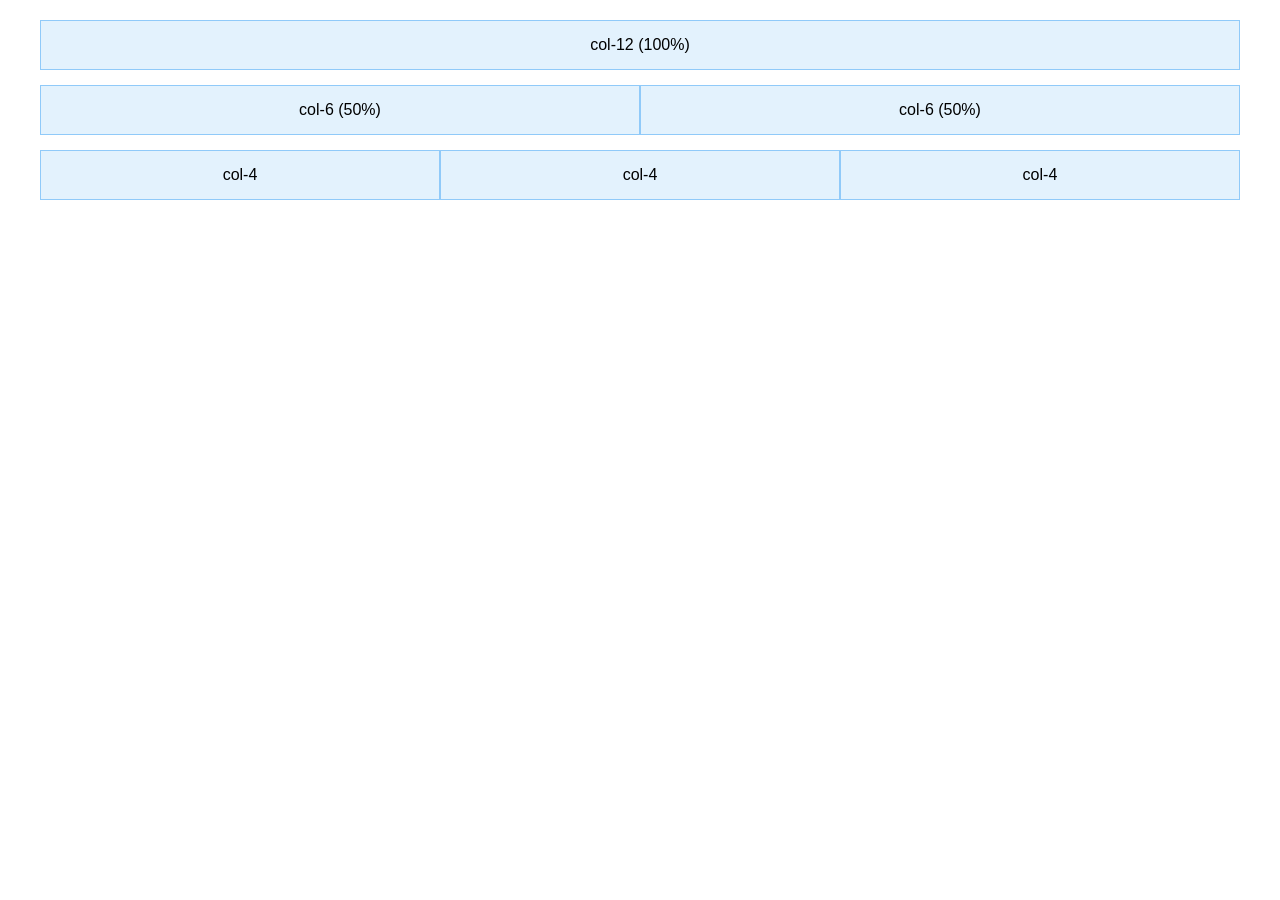
<file: opdracht-1A/index.html>
<!DOCTYPE html>
<html lang="nl">
<head>
    <meta charset="UTF-8">
    <meta name="viewport" content="width=device-width, initial-scale=1.0">
    <title>Opdracht 1a - Grid Systeem</title>
    <link rel="stylesheet" href="style.css">
</head>
<body>

    <div class="container">
        <!-- Voorbeeld van rijen en kolommen -->
        <div class="row">
            <div class="col-12">col-12 (100%)</div>
        </div>
        <div class="row">
            <div class="col-6">col-6 (50%)</div>
            <div class="col-6">col-6 (50%)</div>
        </div>
        <div class="row">
            <div class="col-4">col-4</div>
            <div class="col-4">col-4</div>
            <div class="col-4">col-4</div>
        </div>
    </div>

</body>
</html>
</file>
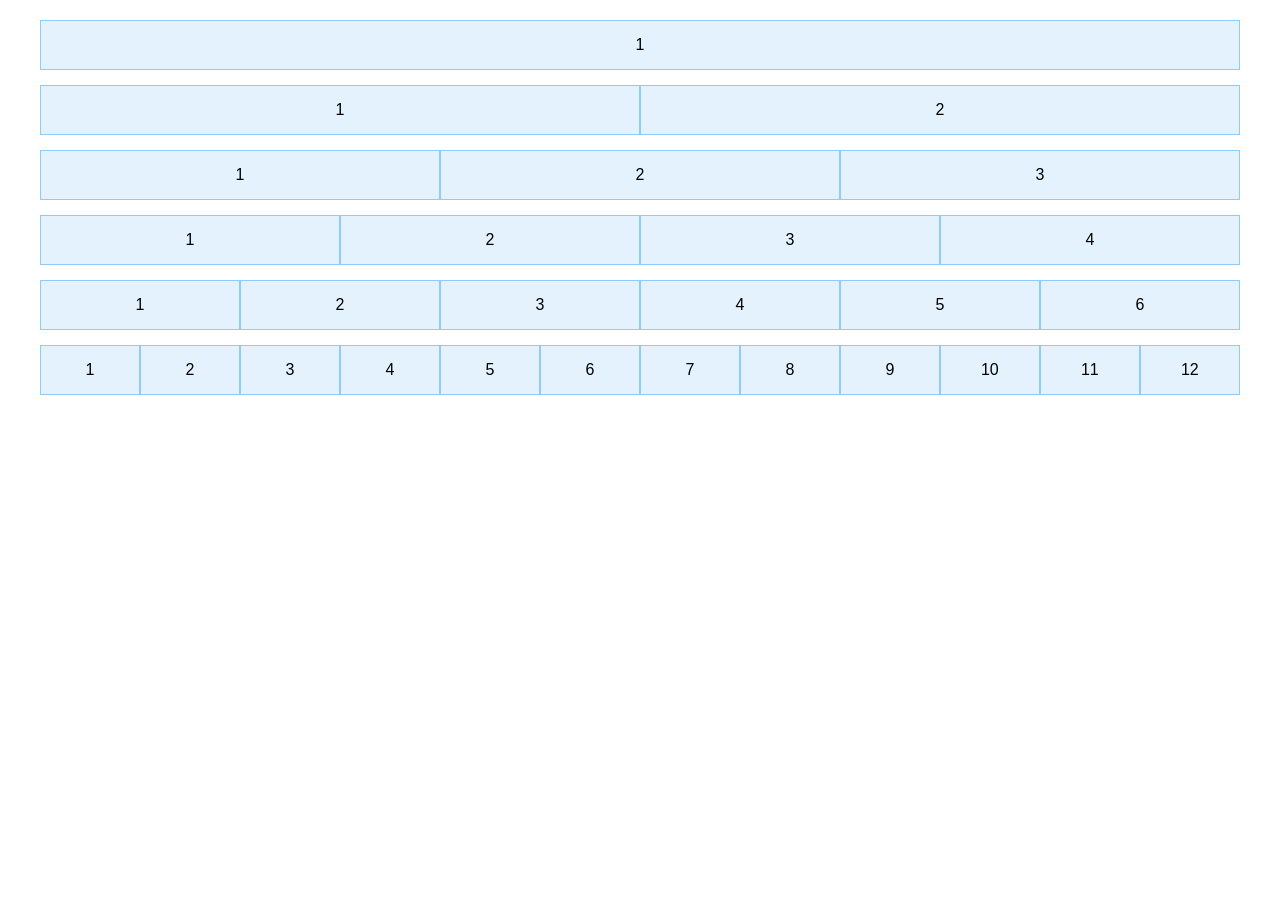
<file: opdracht-1B/index.html>
<!DOCTYPE html>
<html lang="nl">
<head>
    <meta charset="UTF-8">
    <meta name="viewport" content="width=device-width, initial-scale=1.0">
    <title>Opdracht 1b - Grid Piramide</title>
    <link rel="stylesheet" href="style.css">
</head>
<body>
    <div class="container">
        <div class="row">
            <div class="col-12">1</div>
        </div>
        <div class="row">
            <div class="col-6">1</div>
            <div class="col-6">2</div>
        </div>
        <div class="row">
            <div class="col-4">1</div>
            <div class="col-4">2</div>
            <div class="col-4">3</div>
        </div>
        <div class="row">
            <div class="col-3">1</div>
            <div class="col-3">2</div>
            <div class="col-3">3</div>
            <div class="col-3">4</div>
        </div>
        <div class="row">
            <div class="col-2">1</div>
            <div class="col-2">2</div>
            <div class="col-2">3</div>
            <div class="col-2">4</div>
            <div class="col-2">5</div>
            <div class="col-2">6</div>
        </div>
        <div class="row">
            <div class="col-1">1</div>
            <div class="col-1">2</div>
            <div class="col-1">3</div>
            <div class="col-1">4</div>
            <div class="col-1">5</div>
            <div class="col-1">6</div>
            <div class="col-1">7</div>
            <div class="col-1">8</div>
            <div class="col-1">9</div>
            <div class="col-1">10</div>
            <div class="col-1">11</div>
            <div class="col-1">12</div>
        </div>
    </div>
</body>
</html>
</file>
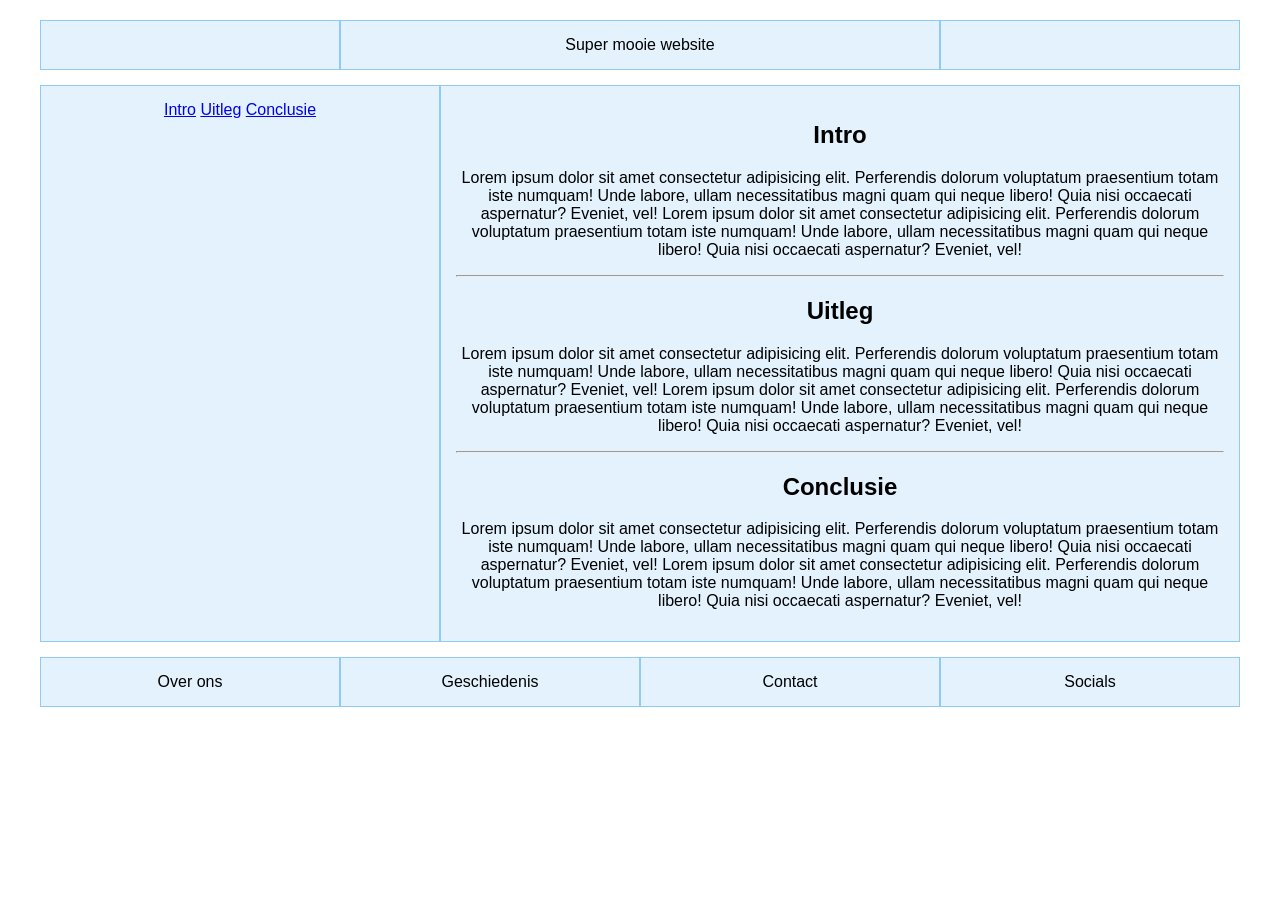
<file: opdracht-1C/index.html>
﻿<!DOCTYPE html>
<html lang="nl">
<head>
    <meta charset="UTF-8">
    <meta name="viewport" content="width=device-width, initial-scale=1.0">
    <title>Opdracht 1c - Grid Website Layout</title>
    <link rel="stylesheet" href="style.css">
</head>
<body>
    <div class="container">
        <div class="row">
            <div class="col-3">
                <div class="box"> </div>
            </div>
            <div class="col-6">
                <div class="box header-title">Super mooie website</div>
            </div>
            <div class="col-3">
                <div class="box"> </div>
            </div>
        </div>

        <div class="row">
            <div class="col-4">
                <div class="box sidebar-nav">
                    <a href="#intro">Intro</a>
                    <a href="#uitleg">Uitleg</a>
                    <a href="#conclusie">Conclusie</a>
                </div>
            </div>
            <div class="col-8">
                <div class="box">
                    <section id="intro" class="content-section">
                        <h2>Intro</h2>
                        <p>Lorem ipsum dolor sit amet consectetur adipisicing elit. Perferendis dolorum voluptatum praesentium totam iste numquam! Unde labore, ullam necessitatibus magni quam qui neque libero! Quia nisi occaecati aspernatur? Eveniet, vel! Lorem ipsum dolor sit amet consectetur adipisicing elit. Perferendis dolorum voluptatum praesentium totam iste numquam! Unde labore, ullam necessitatibus magni quam qui neque libero! Quia nisi occaecati aspernatur? Eveniet, vel!</p>
                    </section>

                    <hr>

                    <section id="uitleg" class="content-section">
                        <h2>Uitleg</h2>
                        <p>Lorem ipsum dolor sit amet consectetur adipisicing elit. Perferendis dolorum voluptatum praesentium totam iste numquam! Unde labore, ullam necessitatibus magni quam qui neque libero! Quia nisi occaecati aspernatur? Eveniet, vel! Lorem ipsum dolor sit amet consectetur adipisicing elit. Perferendis dolorum voluptatum praesentium totam iste numquam! Unde labore, ullam necessitatibus magni quam qui neque libero! Quia nisi occaecati aspernatur? Eveniet, vel!</p>
                    </section>

                    <hr>

                    <section id="conclusie" class="content-section">
                        <h2>Conclusie</h2>
                        <p>Lorem ipsum dolor sit amet consectetur adipisicing elit. Perferendis dolorum voluptatum praesentium totam iste numquam! Unde labore, ullam necessitatibus magni quam qui neque libero! Quia nisi occaecati aspernatur? Eveniet, vel! Lorem ipsum dolor sit amet consectetur adipisicing elit. Perferendis dolorum voluptatum praesentium totam iste numquam! Unde labore, ullam necessitatibus magni quam qui neque libero! Quia nisi occaecati aspernatur? Eveniet, vel!</p>
                    </section>
                </div>
            </div>
        </div>

        <div class="row">
            <div class="col-3">
                <div class="box">Over ons</div>
            </div>
            <div class="col-3">
                <div class="box">Geschiedenis</div>
            </div>
            <div class="col-3">
                <div class="box">Contact</div>
            </div>
            <div class="col-3">
                <div class="box">Socials</div>
            </div>
        </div>
    </div>
</body>
</html>
</file>
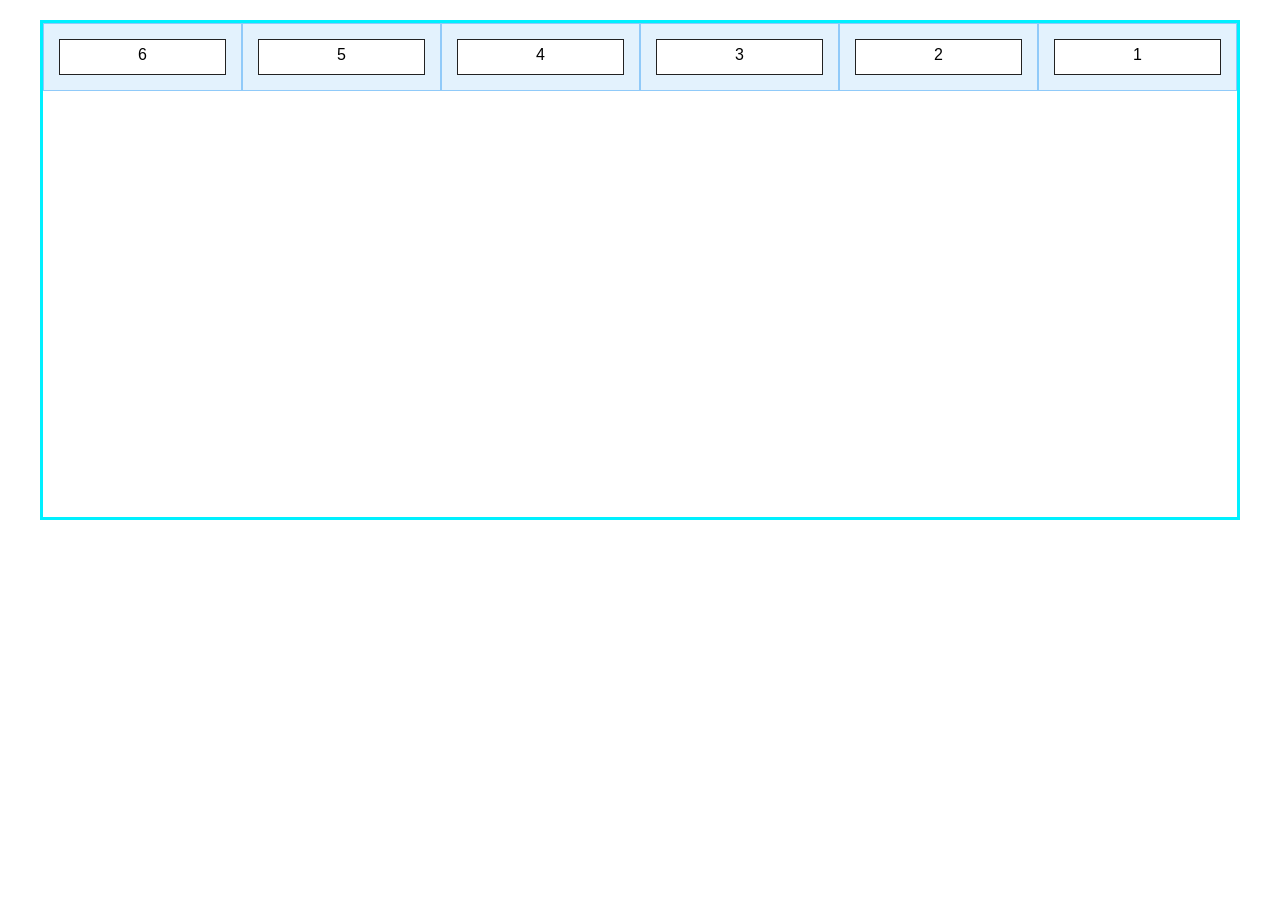
<file: opdracht-1D/index.html>
﻿<!DOCTYPE html>
<html lang="nl">
<head>
    <meta charset="UTF-8">
    <meta name="viewport" content="width=device-width, initial-scale=1.0">
    <title>Opdracht 1d - DIRG</title>
    <link rel="stylesheet" href="style.css">
</head>
<body>
    <div class="container">
        <div class="row row-reverse">
            <div class="col-2">
                <div class="box">1</div>
            </div>
            <div class="col-2">
                <div class="box">2</div>
            </div>
            <div class="col-2">
                <div class="box">3</div>
            </div>
            <div class="col-2">
                <div class="box">4</div>
            </div>
            <div class="col-2">
                <div class="box">5</div>
            </div>
            <div class="col-2">
                <div class="box">6</div>
            </div>
        </div>
    </div>
</body>
</html>
</file>
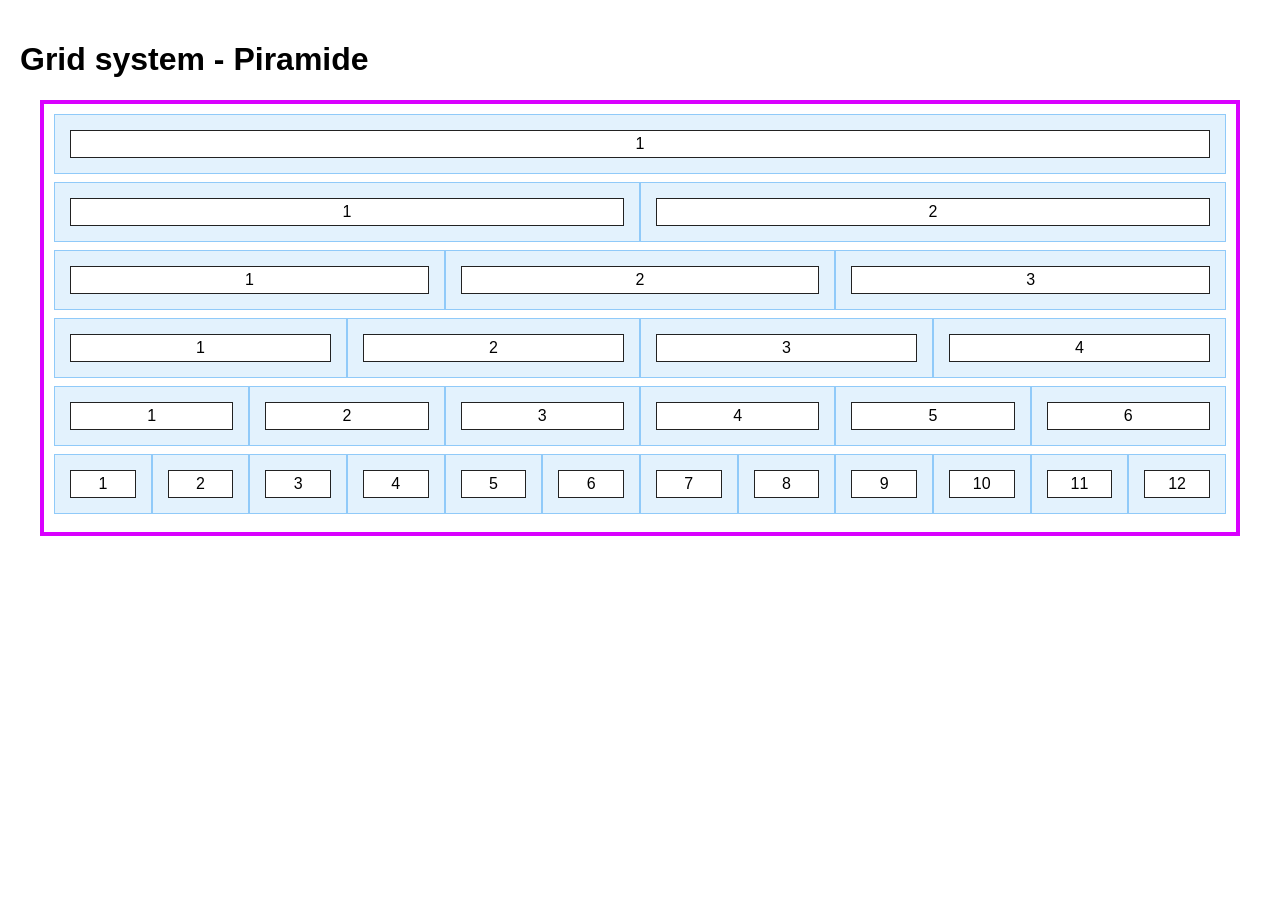
<file: opdracht-1E/index.html>
﻿<!DOCTYPE html>
<html lang="nl">
<head>
    <meta charset="UTF-8">
    <meta name="viewport" content="width=device-width, initial-scale=1.0">
    <title>Opdracht 1e - Grid system Piramide</title>
    <link rel="stylesheet" href="style.css">
</head>
<body>
    <h1>Grid system - Piramide</h1>

    <div class="container">
        <div class="row">
            <div class="col-12"><div class="box">1</div></div>
        </div>

        <div class="row">
            <div class="col-6"><div class="box">1</div></div>
            <div class="col-6"><div class="box">2</div></div>
        </div>

        <div class="row">
            <div class="col-4"><div class="box">1</div></div>
            <div class="col-4"><div class="box">2</div></div>
            <div class="col-4"><div class="box">3</div></div>
        </div>

        <div class="row">
            <div class="col-3"><div class="box">1</div></div>
            <div class="col-3"><div class="box">2</div></div>
            <div class="col-3"><div class="box">3</div></div>
            <div class="col-3"><div class="box">4</div></div>
        </div>

        <div class="row">
            <div class="col-2"><div class="box">1</div></div>
            <div class="col-2"><div class="box">2</div></div>
            <div class="col-2"><div class="box">3</div></div>
            <div class="col-2"><div class="box">4</div></div>
            <div class="col-2"><div class="box">5</div></div>
            <div class="col-2"><div class="box">6</div></div>
        </div>

        <div class="row">
            <div class="col-1"><div class="box">1</div></div>
            <div class="col-1"><div class="box">2</div></div>
            <div class="col-1"><div class="box">3</div></div>
            <div class="col-1"><div class="box">4</div></div>
            <div class="col-1"><div class="box">5</div></div>
            <div class="col-1"><div class="box">6</div></div>
            <div class="col-1"><div class="box">7</div></div>
            <div class="col-1"><div class="box">8</div></div>
            <div class="col-1"><div class="box">9</div></div>
            <div class="col-1"><div class="box">10</div></div>
            <div class="col-1"><div class="box">11</div></div>
            <div class="col-1"><div class="box">12</div></div>
        </div>
    </div>
</body>
</html>
</file>
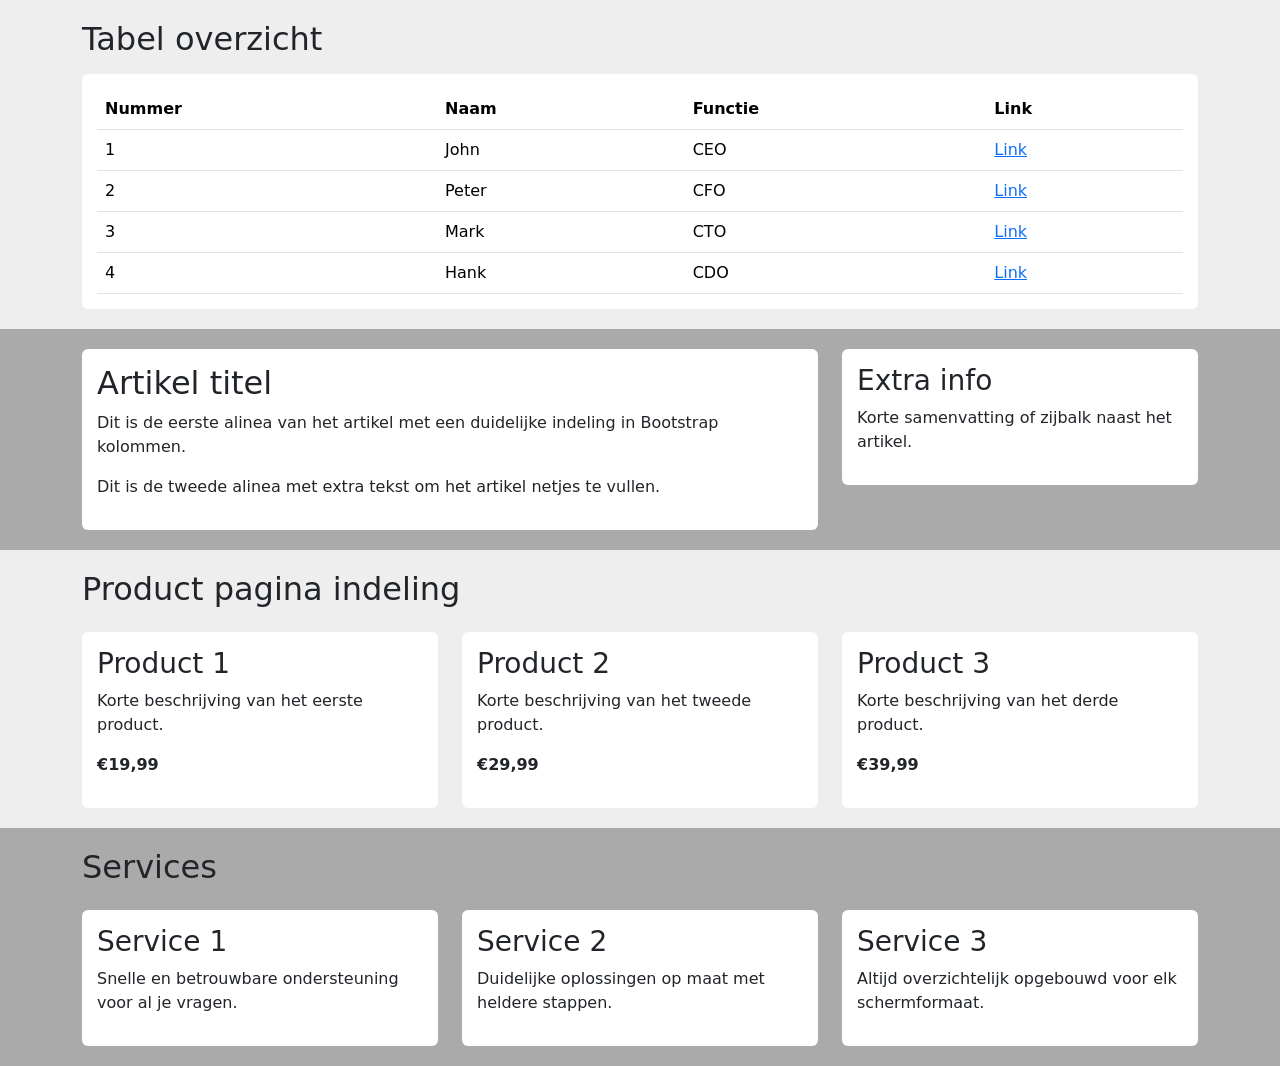
<file: opdracht-2/index.html>
<!doctype html>
<html lang="nl">
<head>
    <meta charset="utf-8" />
    <meta name="viewport" content="width=device-width, initial-scale=1" />
    <title>Opdracht 2 - Bootstrap Rows and Columns</title>
    <link
        href="https://cdn.jsdelivr.net/npm/bootstrap@5.3.8/dist/css/bootstrap.min.css"
        rel="stylesheet"
        integrity="sha384-sRIl4kxILFvY47J16cr9ZwB07vP4J8+LH7qKQnuqkuIAvNWLzeN8tE5YBujZqJLB"
        crossorigin="anonymous"
    />
    <link rel="stylesheet" href="./style.css" />
</head>
<body>
<section class="achtergrond-licht">
        <div class="container">
            <div class="row">
                <div class="col-12">
                    <h2 class="mb-3">Tabel overzicht</h2>
                    <div class="achtergrond-wit table-responsive">
                        <table class="table mb-0">
                            <thead>
                                <tr>
                                    <th>Nummer</th>
                                    <th>Naam</th>
                                    <th>Functie</th>
                                    <th>Link</th>
                                </tr>
                            </thead>
                            <tbody>
                                <tr>
                                    <td>1</td>
                                    <td>John</td>
                                    <td>CEO</td>
                                    <td><a href="#">Link</a></td>
                                </tr>
                                <tr>
                                    <td>2</td>
                                    <td>Peter</td>
                                    <td>CFO</td>
                                    <td><a href="#">Link</a></td>
                                </tr>
                                <tr>
                                    <td>3</td>
                                    <td>Mark</td>
                                    <td>CTO</td>
                                    <td><a href="#">Link</a></td>
                                </tr>
                                <tr>
                                    <td>4</td>
                                    <td>Hank</td>
                                    <td>CDO</td>
                                    <td><a href="#">Link</a></td>
                                </tr>
                            </tbody>
                        </table>
                    </div>
                </div>
            </div>
        </div>
    </section>
    <section class="achtergrond-donker">
        <div class="container">
            <div class="row g-4">
                <div class="col-lg-8">
                    <article class="achtergrond-wit">
                        <h2>Artikel titel</h2>
                        <p>Dit is de eerste alinea van het artikel met een duidelijke indeling in Bootstrap kolommen.</p>
                        <p>Dit is de tweede alinea met extra tekst om het artikel netjes te vullen.</p>
                    </article>
                </div>
                <div class="col-lg-4">
                    <aside class="achtergrond-wit">
                        <h3>Extra info</h3>
                        <p>Korte samenvatting of zijbalk naast het artikel.</p>
                    </aside>
                </div>
            </div>
        </div>
    </section>
    <section class="achtergrond-licht">
        <div class="container">
            <h2 class="mb-4">Product pagina indeling</h2>
            <div class="row g-4">
                <div class="col-md-4">
                    <div class="achtergrond-wit">
                        <h3>Product 1</h3>
                        <p>Korte beschrijving van het eerste product.</p>
                        <p><strong>€19,99</strong></p>
                    </div>
                </div>
                <div class="col-md-4">
                    <div class="achtergrond-wit">
                        <h3>Product 2</h3>
                        <p>Korte beschrijving van het tweede product.</p>
                        <p><strong>€29,99</strong></p>
                    </div>
                </div>
                <div class="col-md-4">
                    <div class="achtergrond-wit">
                        <h3>Product 3</h3>
                        <p>Korte beschrijving van het derde product.</p>
                        <p><strong>€39,99</strong></p>
                    </div>
                </div>
            </div>
        </div>
    </section>
    <section class="achtergrond-donker">
        <div class="container">
            <h2 class="mb-4">Services</h2>
            <div class="row g-4">
                <div class="col-md-4">
                    <div class="achtergrond-wit">
                        <h3>Service 1</h3>
                        <p>Snelle en betrouwbare ondersteuning voor al je vragen.</p>
                    </div>
                </div>
                <div class="col-md-4">
                    <div class="achtergrond-wit">
                        <h3>Service 2</h3>
                        <p>Duidelijke oplossingen op maat met heldere stappen.</p>
                    </div>
                </div>
                <div class="col-md-4">
                    <div class="achtergrond-wit">
                        <h3>Service 3</h3>
                        <p>Altijd overzichtelijk opgebouwd voor elk schermformaat.</p>
                    </div>
                </div>
            </div>
        </div>
    </section>
    <script
        src="https://cdn.jsdelivr.net/npm/bootstrap@5.3.8/dist/js/bootstrap.bundle.min.js"
        integrity="sha384-FKyoEForCGlyvwx9Hj09JcYn3nv7wiPVlz7YYwJrWVcXK/BmnVDxM+D2scQbITxI"
        crossorigin="anonymous"
    ></script>
</body>
</html>
</file>
<file: opdracht-1A/style.css>
* {
    box-sizing: border-box;
}

body {
    font-family: Arial, sans-serif;
    margin: 0;
    padding: 20px;
}

.container {
    width: 100%;
    max-width: 1200px;
    margin: 0 auto;
}

/* De rij die flexbox gebruikt */
.row {
    display: flex;
    flex-wrap: wrap;
    margin-bottom: 15px;
}

/* Basis styling voor de kolommen */
[class*="col-"] {
    background-color: #e3f2fd;
    border: 1px solid #90caf9;
    padding: 15px;
    text-align: center;
}

/* Alle kolommen (col-1 t/m col-12) */
.col-1 {
    flex-grow: 0;
    flex-basis: 8.333%;
}

.col-2 {
    flex-grow: 0;
    flex-basis: 16.667%;
}

.col-3 {
    flex-grow: 0;
    flex-basis: 25%;
}

.col-4 {
    flex-grow: 0;
    flex-basis: 33.333%;
}

.col-5 {
    flex-grow: 0;
    flex-basis: 41.667%;
}

.col-6 {
    flex-grow: 0;
    flex-basis: 50%;
}

.col-7 {
    flex-grow: 0;
    flex-basis: 58.333%;
}

.col-8 {
    flex-grow: 0;
    flex-basis: 66.667%;
}

.col-9 {
    flex-grow: 0;
    flex-basis: 75%;
}

.col-10 {
    flex-grow: 0;
    flex-basis: 83.333%;
}

.col-11 {
    flex-grow: 0;
    flex-basis: 91.667%;
}

.col-12 {
    flex-grow: 0;
    flex-basis: 100%;
}
</file>
<file: opdracht-1B/style.css>
* {
    box-sizing: border-box;
}

body {
    font-family: Arial, sans-serif;
    margin: 0;
    padding: 20px;
}

.container {
    width: 100%;
    max-width: 1200px;
    margin: 0 auto;
}

/* De rij die flexbox gebruikt */
.row {
    display: flex;
    flex-wrap: wrap;
    margin-bottom: 15px;
}

/* Basis styling voor de kolommen */
[class*="col-"] {
    background-color: #e3f2fd;
    border: 1px solid #90caf9;
    padding: 15px;
    text-align: center;
}

/* Alle kolommen (col-1 t/m col-12) */
.col-1 {
    flex-grow: 0;
    flex-basis: 8.333%;
}

.col-2 {
    flex-grow: 0;
    flex-basis: 16.667%;
}

.col-3 {
    flex-grow: 0;
    flex-basis: 25%;
}

.col-4 {
    flex-grow: 0;
    flex-basis: 33.333%;
}

.col-5 {
    flex-grow: 0;
    flex-basis: 41.667%;
}

.col-6 {
    flex-grow: 0;
    flex-basis: 50%;
}

.col-7 {
    flex-grow: 0;
    flex-basis: 58.333%;
}

.col-8 {
    flex-grow: 0;
    flex-basis: 66.667%;
}

.col-9 {
    flex-grow: 0;
    flex-basis: 75%;
}

.col-10 {
    flex-grow: 0;
    flex-basis: 83.333%;
}

.col-11 {
    flex-grow: 0;
    flex-basis: 91.667%;
}

.col-12 {
    flex-grow: 0;
    flex-basis: 100%;
}
</file>
<file: opdracht-1C/style.css>
* {
    box-sizing: border-box;
}

body {
    font-family: Arial, sans-serif;
    margin: 0;
    padding: 20px;
}

.container {
    width: 100%;
    max-width: 1200px;
    margin: 0 auto;
}

/* De rij die flexbox gebruikt */
.row {
    display: flex;
    flex-wrap: wrap;
    margin-bottom: 15px;
}

/* Basis styling voor de kolommen */
[class*="col-"] {
    background-color: #e3f2fd;
    border: 1px solid #90caf9;
    padding: 15px;
    text-align: center;
}

/* Alle kolommen (col-1 t/m col-12) */
.col-1 {
    flex-grow: 0;
    flex-basis: 8.333%;
}

.col-2 {
    flex-grow: 0;
    flex-basis: 16.667%;
}

.col-3 {
    flex-grow: 0;
    flex-basis: 25%;
}

.col-4 {
    flex-grow: 0;
    flex-basis: 33.333%;
}

.col-5 {
    flex-grow: 0;
    flex-basis: 41.667%;
}

.col-6 {
    flex-grow: 0;
    flex-basis: 50%;
}

.col-7 {
    flex-grow: 0;
    flex-basis: 58.333%;
}

.col-8 {
    flex-grow: 0;
    flex-basis: 66.667%;
}

.col-9 {
    flex-grow: 0;
    flex-basis: 75%;
}

.col-10 {
    flex-grow: 0;
    flex-basis: 83.333%;
}

.col-11 {
    flex-grow: 0;
    flex-basis: 91.667%;
}

.col-12 {
    flex-grow: 0;
    flex-basis: 100%;
}
</file>
<file: opdracht-1D/style.css>
* {
    box-sizing: border-box;
}

body {
    font-family: Arial, sans-serif;
    margin: 0;
    padding: 20px;
}

.container {
    width: 100%;
    max-width: 1200px;
    margin: 0 auto;
}

/* De rij die flexbox gebruikt */
.row {
    display: flex;
    flex-wrap: wrap;
    margin-bottom: 15px;
}

/* Basis styling voor de kolommen */
[class*="col-"] {
    background-color: #e3f2fd;
    border: 1px solid #90caf9;
    padding: 15px;
    text-align: center;
}

/* Alle kolommen (col-1 t/m col-12) */
.col-1 {
    flex-grow: 0;
    flex-basis: 8.333%;
}

.col-2 {
    flex-grow: 0;
    flex-basis: 16.667%;
}

.col-3 {
    flex-grow: 0;
    flex-basis: 25%;
}

.col-4 {
    flex-grow: 0;
    flex-basis: 33.333%;
}

.col-5 {
    flex-grow: 0;
    flex-basis: 41.667%;
}

.col-6 {
    flex-grow: 0;
    flex-basis: 50%;
}

.col-7 {
    flex-grow: 0;
    flex-basis: 58.333%;
}

.col-8 {
    flex-grow: 0;
    flex-basis: 66.667%;
}

.col-9 {
    flex-grow: 0;
    flex-basis: 75%;
}

.col-10 {
    flex-grow: 0;
    flex-basis: 83.333%;
}

.col-11 {
    flex-grow: 0;
    flex-basis: 91.667%;
}

.col-12 {
    flex-grow: 0;
    flex-basis: 100%;
}
.container {
    border: 3px solid #00f0ff;
    min-height: 500px;
}

.row-reverse {
    flex-direction: row-reverse;
}

.box {
    border: 1px solid #222;
    padding: 6px 10px;
    background-color: #ffffff;
    min-height: 36px;
}
</file>
<file: opdracht-1E/style.css>
* {
    box-sizing: border-box;
}

body {
    font-family: Arial, sans-serif;
    margin: 0;
    padding: 20px;
}

.container {
    width: 100%;
    max-width: 1200px;
    margin: 0 auto;
}

/* De rij die flexbox gebruikt */
.row {
    display: flex;
    flex-wrap: wrap;
    margin-bottom: 15px;
}

/* Basis styling voor de kolommen */
[class*="col-"] {
    background-color: #e3f2fd;
    border: 1px solid #90caf9;
    padding: 15px;
    text-align: center;
}

/* Alle kolommen (col-1 t/m col-12) */
.col-1 {
    flex-grow: 0;
    flex-basis: 8.333%;
}

.col-2 {
    flex-grow: 0;
    flex-basis: 16.667%;
}

.col-3 {
    flex-grow: 0;
    flex-basis: 25%;
}

.col-4 {
    flex-grow: 0;
    flex-basis: 33.333%;
}

.col-5 {
    flex-grow: 0;
    flex-basis: 41.667%;
}

.col-6 {
    flex-grow: 0;
    flex-basis: 50%;
}

.col-7 {
    flex-grow: 0;
    flex-basis: 58.333%;
}

.col-8 {
    flex-grow: 0;
    flex-basis: 66.667%;
}

.col-9 {
    flex-grow: 0;
    flex-basis: 75%;
}

.col-10 {
    flex-grow: 0;
    flex-basis: 83.333%;
}

.col-11 {
    flex-grow: 0;
    flex-basis: 91.667%;
}

.col-12 {
    flex-grow: 0;
    flex-basis: 100%;
}
.container {
    border: 4px solid #d900ff;
    padding: 10px;
}

.row {
    margin-bottom: 8px;
}

.box {
    border: 1px solid #222;
    padding: 4px 8px;
    background-color: #ffffff;
}

/* Extra resolutie 1: tablet/klein scherm */
@media (max-width: 992px) {
    .container {
        border: 4px solid #0088ff;
    }
}

/* Extra resolutie 2: klein tablet / groot mobiel */
@media (max-width: 768px) {
    .container {
        border: 4px solid #ff9900;
    }
}

/* Verplichte telefoon media query (<= 576px) */
@media (max-width: 576px) {
    .container {
        border: 5px solid red;
    }

    .row {
        flex-direction: column;
    }

    [class*="col-"] {
        width: 100%;
    }
}
</file>
<file: opdracht-2/style.css>
.achtergrond-licht {
    background-color: #eee;
    padding: 20px;
}

.achtergrond-donker {
    background-color: #aaa;
    padding: 20px;
}

.achtergrond-wit {
    background-color: #fff;
    padding: 15px;
    border-radius: 6px;
}
</file>
